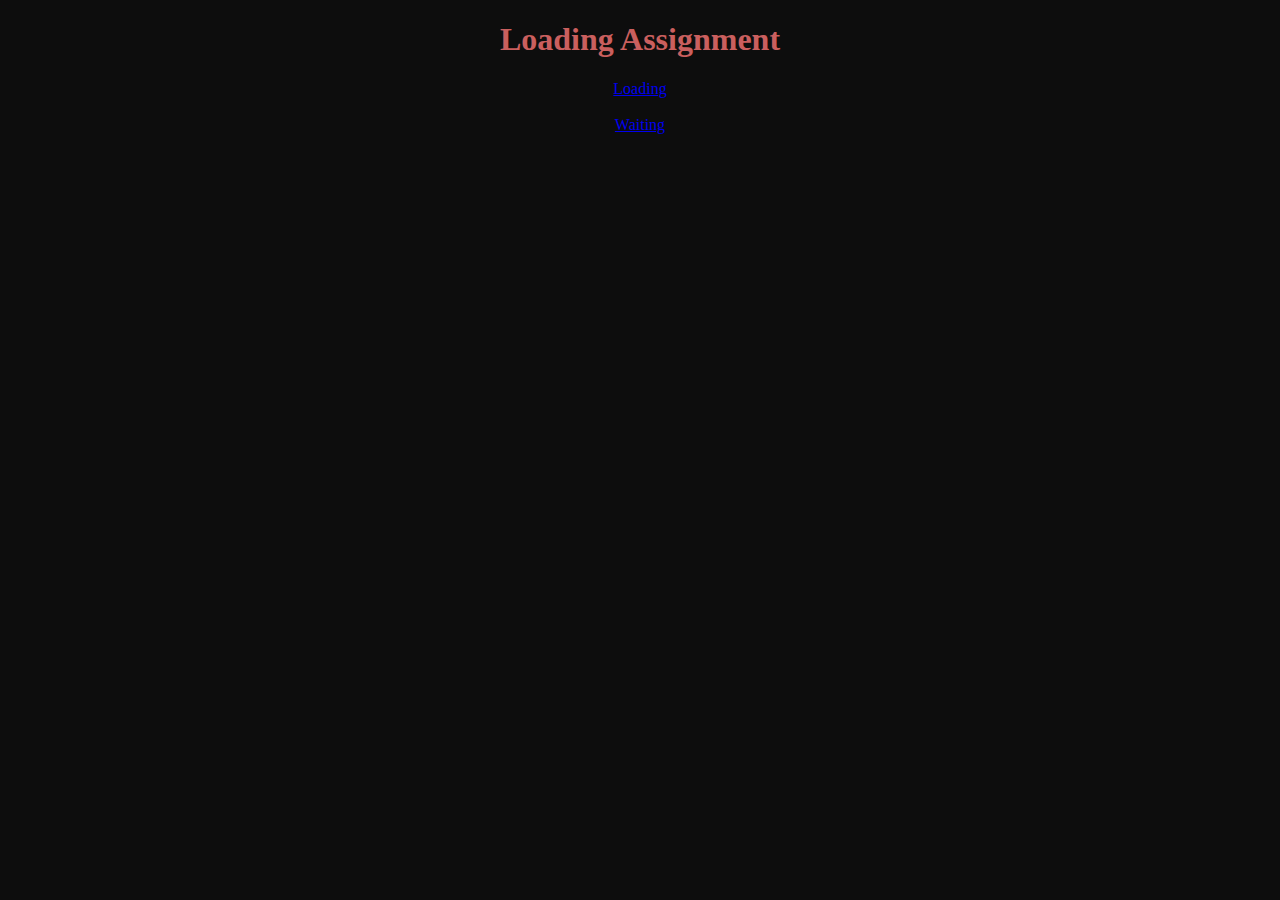
<file: projects/loading/index.html>
<!DOCTYPE html>
<html lang="en">
<head>
    <meta charset="UTF-8">
    <meta http-equiv="X-UA-Compatible" content="IE=edge">
    <meta name="viewport" content="width=device-width, initial-scale=1.0">
    <title>Loading</title>
     <link rel="stylesheet" href="style.css">
</head>
<body>
    <h1>Loading Assignment</h1>

    <a href="loading.html">Loading</a>
    <br><br>
    <a href="waiting.html">Waiting</a>
</body>
</file>
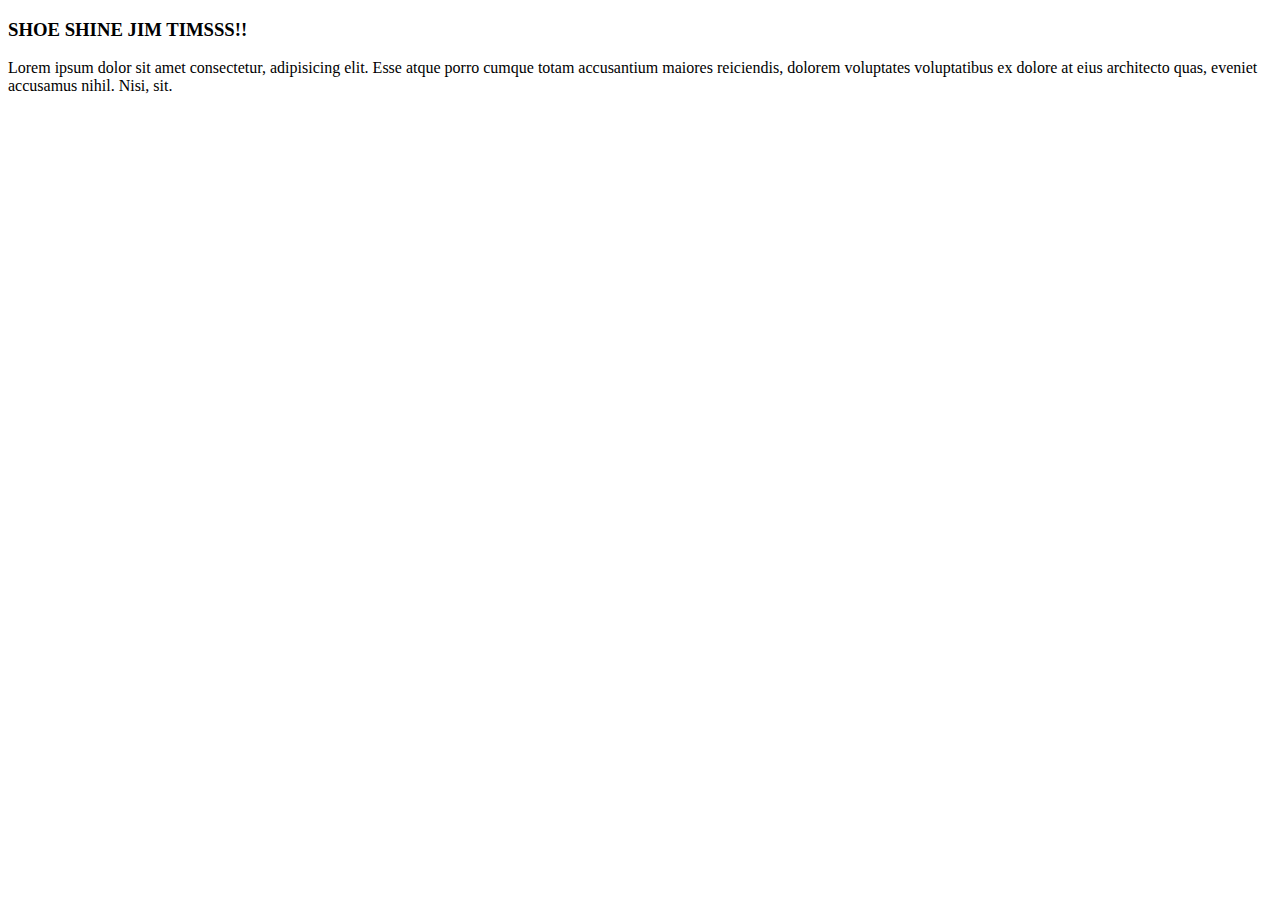
<file: html-basics.html>
<!DOCTYPE html>
<html lang="en">
<head>
    <meta charset="UTF-8">
    <meta http-equiv="X-UA-Compatible" content="IE=edge">
    <meta name="viewport" content="width=device-width, initial-scale=1.0">
    <title>shoe shine jim's tims.com</title>
</head>
<body>
    <header> 
        <h3>SHOE SHINE JIM TIMSSS!!</h3>
    </header>
    <main>Lorem ipsum dolor sit amet consectetur, adipisicing elit. Esse atque porro cumque totam accusantium maiores reiciendis, dolorem voluptates voluptatibus ex dolore at eius architecto quas, eveniet accusamus nihil. Nisi, sit.</main>
    <footer></footer>
</body>
</html>
</file>
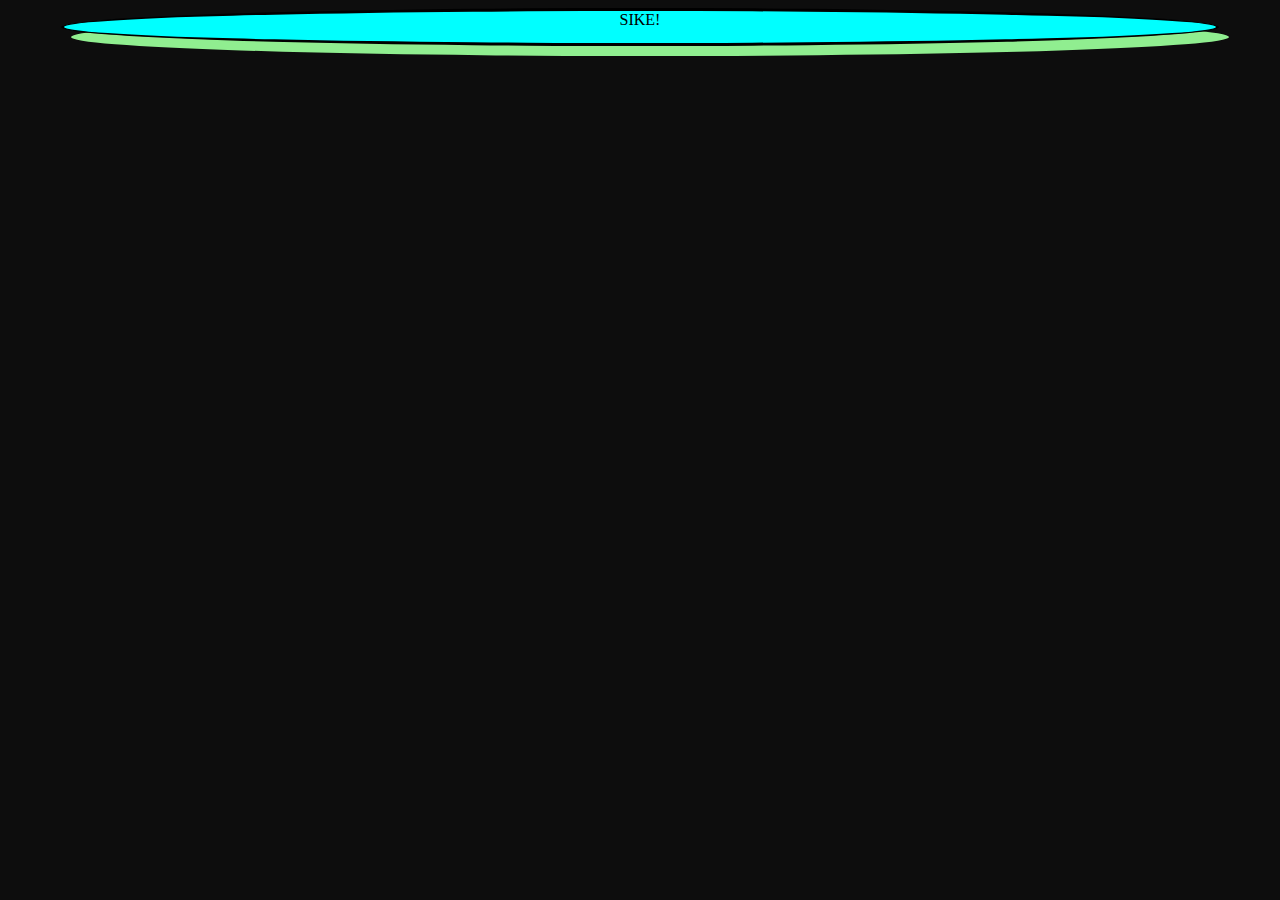
<file: projects/loading/loading.html>
<!DOCTYPE html>
<html lang="en">
<head>
    <meta charset="UTF-8">
    <meta http-equiv="X-UA-Compatible" content="IE=edge">
    <meta name="viewport" content="width=device-width, initial-scale=1.0">
    <title>Loading</title>
     <link rel="stylesheet" href="style.css">
</head>
<body>
    <div class="loading-container">SIKE!
        <div class="bar"></div>
      </div>
</body>
</file>
<file: projects/loading/style.css>
h1 {
    color: #ca5f5e;
}

.animation-container {
    position: absolute;
    left: 50%;
    top: 50%;
    transform: translate(-50%, -50%);
  }
  
  .bar1 {
    width: 25em;
    height: 2rem;
    background: linear-gradient(to top, #6d8aa0, #8ba2b4);
    display: inline-block;
  
    transform: scaleY(0);
    /*   transform-origin: center bottom; */
  
    /*   animation-name: grow;
    animation-duration: 2s;
    animation-iteration-count: infinite;
    animation-direction: alternate;
    animation-timing-function: cubic-bezier(.8,-0.46,.3,1.41); */
  
    animation: grow 2s infinite alternate cubic-bezier(0.8, -0.46, 0.3, 1.41);
  }
  
  .bar1:nth-child(1) {
    animation-delay: 0;
  }
  .bar1:nth-child(2) {
    animation-delay: 0.5s;
  }
  .bar1:nth-child(3) {
    animation-delay: 1s;
  }
  .bar1:nth-child(4) {
    animation-delay: 1.5s;
  }
  .bar1:nth-child(5) {
    animation-delay: 2s;
  }
  
  @keyframes grow {
    to {
      transform: scaleY(-1);
    }
  }
  .bar1:hover {
    background: linear-gradient(to top, #ca5f5e, #d68584);
  }
  body {
    text-align: center;
    background: #0d0d0d;
  }
  .loading-container {
    width: 90vw;
    margin: auto;
    height: 2rem;
    border-radius: 100%;
    border: 0.2em solid black;
    position: relative;
    text-align: center;
  }
  @keyframes example {
    from {
      background-color: red;
    }
    to {
      background-color: yellow;
    }
  }
  div {
    width: 100px;
    height: 100px;
    background-color: cyan;
    animation-name: example;
    animation-duration: 4s;
    box-shadow: 10px 10px lightgreen;
  }
  
  .bar {
    width: 0;
    height: 100%;
    background: green;
    animation: load 3s forwards;
    border-radius: 100%;
    position: absolute;
    top: 0;
    left: 0;
  }
  
  @keyframes load {
    0% {
      width: 0;
      transform: translateY(0);
    }
  
    70% {
      width: 95%;
      transform: translateY(0);
    }
  
    89% {
      width: 100%;
      transform: translateY(0);
    }
  
    100% {
      width: 95%;
      transform: translateY(100vh);
    }
  }
</file>
